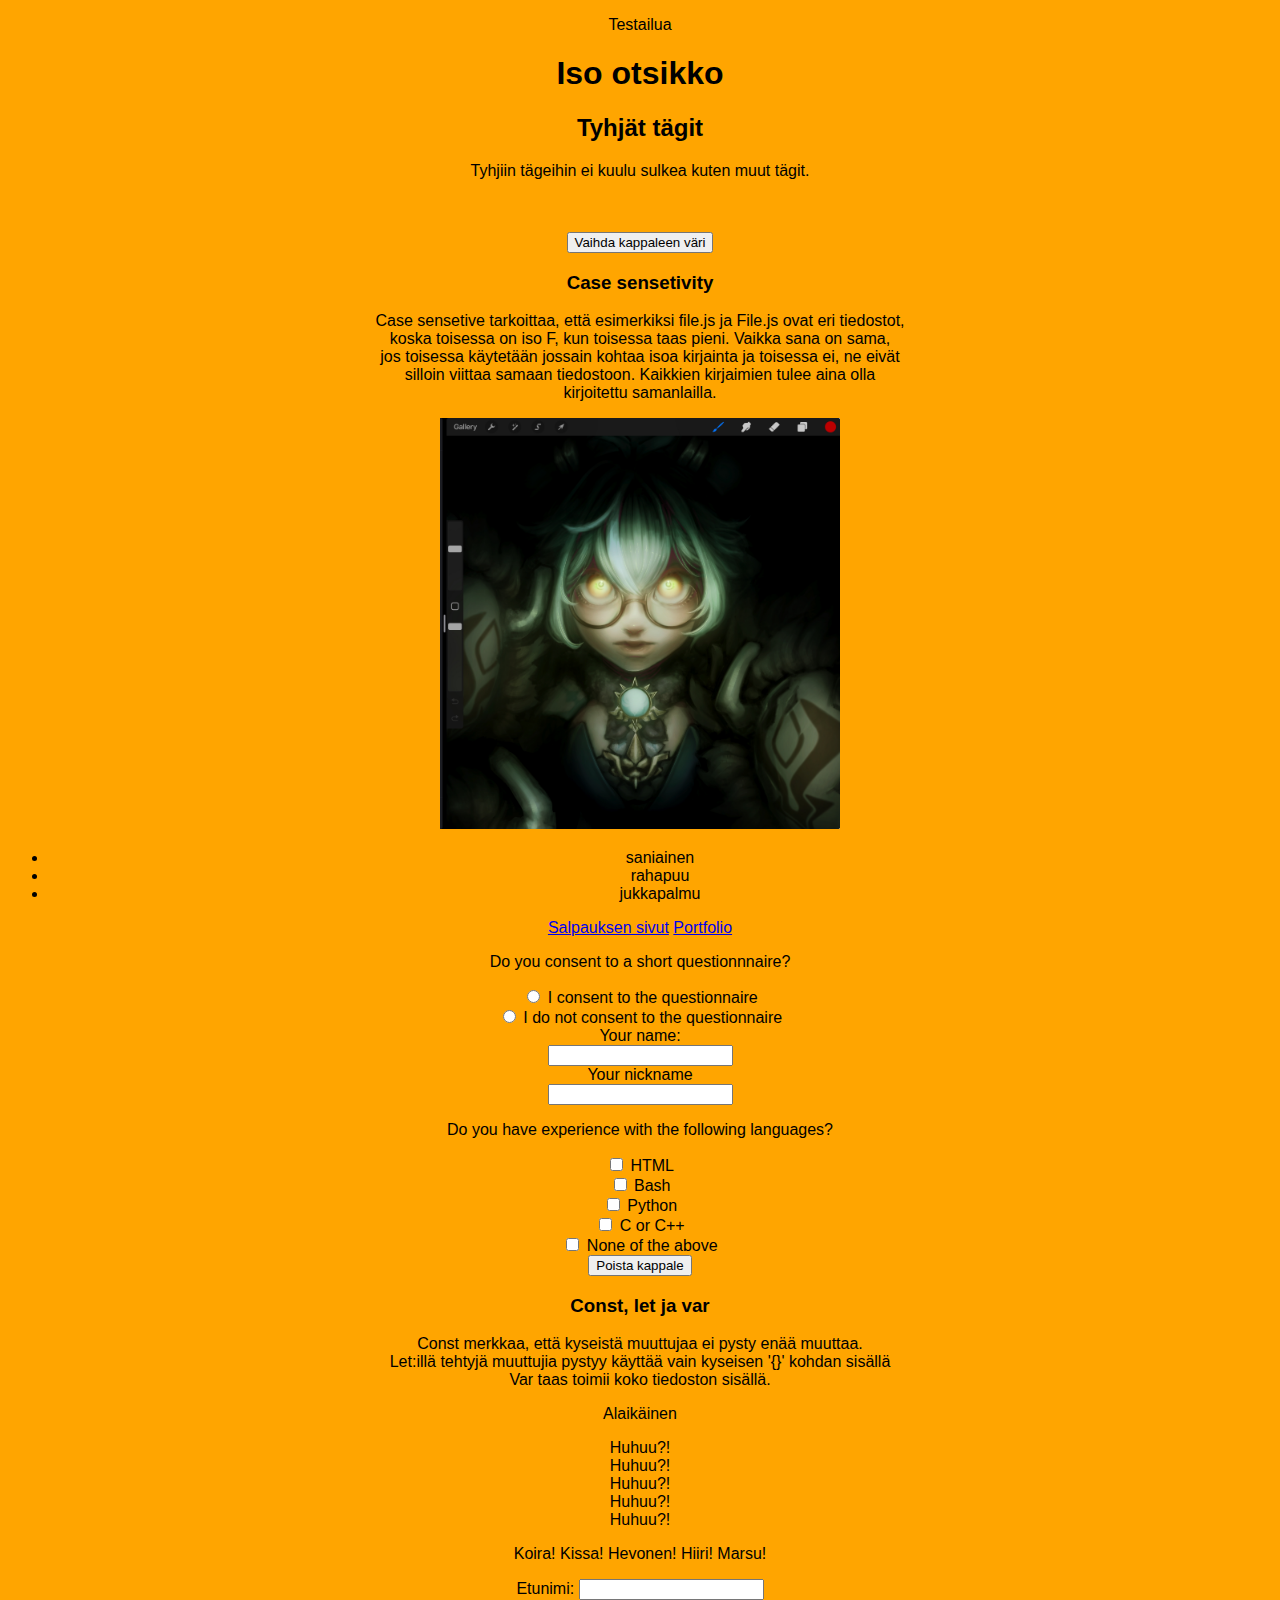
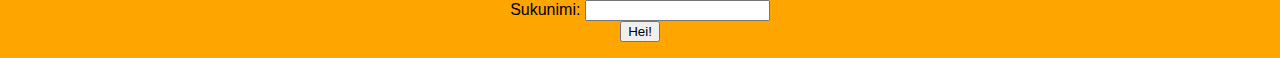
<file: index.html>
<!DOCTYPE html>
    <html>
        <head>
            <link rel="stylesheet" type="text/css" href="./muotoilu.css">
            <!-- <script type="JavaScript/text" src="nappula.js"></script> -->
            <title>Otsikko</title>
        </head>

        <body>
                <p>Testailua</p>
            </div>
            <h1>Iso otsikko</h1>
            <h2>Tyhjät tägit</h2>
            <p>Tyhjiin tägeihin ei kuulu sulkea kuten muut tägit.</p><br>
            <br>
            <form>
            <input type="button" id="ruskee" name="ruskee" value="Vaihda kappaleen väri" onclick="värinvaihto()"><br>
            </form>
            <script>
            function värinvaihto() {
                document.getElementById("para").style.color = "brown";
                }
            </script>
            <h3>Case sensetivity</h3>
            <p id="para">Case sensetive tarkoittaa, että esimerkiksi file.js ja File.js
                ovat eri tiedostot,<br> koska toisessa on iso F, kun toisessa taas pieni.
                Vaikka sana on sama,<br> jos toisessa käytetään jossain kohtaa isoa kirjainta
                ja toisessa ei, ne eivät<br> silloin viittaa samaan tiedostoon. Kaikkien kirjaimien
                tulee aina olla<br> kirjoitettu samanlailla.
            </p>

            <img src="sucrose.jpg" alt="Mun piirrustus :>" style="width:400px; height:auto;">
            <ul>
                <li>saniainen</li>
                <li>rahapuu</li>
                <li>jukkapalmu</li>
            </ul>
                <a href="https://www.salpaus.fi/">Salpauksen sivut</a>
                <a href="https://github.com/Inka302/Salpaus/blob/main/portfolio.html">Portfolio</a>
                
                <p>Do you consent to a short questionnnaire?</p>
                <form>
                    <input type="radio" id="yes" name="agree" value="HTML">
                    <label for="yes">I consent to the questionnaire</label><br>
                    <input type="radio" id="no" name="disagree" value="HTML">
                    <label for="no">I do not consent to the questionnaire</label><br>
                </form>
                <form>
                    <label for="name">Your name:</label><br>
                    <input type="text" id="name" name="name"><br>
                    <label for="nickname">Your nickname</label><br>
                    <input type="text" id="nickname" name="nickname">
                </form>
                <p>Do you have experience with the following languages?</p>
                <form>
                    <input type="checkbox" id="html" name="html" value="html">
                    <label for="html">HTML</label><br>
                    <input type="checkbox" id="bash" name="bash" value="bash">
                    <label for="bash">Bash</label><br>
                    <input type="checkbox" id="python" name="python" value="python">
                    <label for="python">Python</label><br>
                    <input type="checkbox" id="c" name="c" value="c">
                    <label for="c">C or C++</label><br>
                    <input type="checkbox" id="none" name="none" value="none">
                    <label for="none">None of the above</label><br>
                </form>
                <form>
                    <input type="button" id="poista" name="poista" value="Poista kappale" onclick="poistaP()"><br>
                </form>
                <script>
                  function poistaP() {
                    document.getElementById("para").style.display = "none";
                  }
                </script>
                <h3>Const, let ja var</h3>
                  <p> Const merkkaa, että kyseistä muuttujaa ei pysty enää muuttaa.<br>
                    Let:illä tehtyjä muuttujia pystyy käyttää vain kyseisen '{}' kohdan sisällä<br>
                    Var taas toimii koko tiedoston sisällä.<br> 
                  </p>
             <p id="arvo"></p>
                <script>
                    let luku = 17;
                    if (luku < 18) {
                        document.getElementById("arvo").innerHTML = "Alaikäinen";
                    } else {
                        document.getElementById("arvo").innerHTML = "Täysi-ikäinen";
                    }
                </script>
            <p id="looppi"></p>
                <script>
                let output = "";
                for(let i = 0; i < 5; i++) {
                  output += "Huhuu?!<br>";
                }
                document.getElementById("looppi").innerHTML = output;
                </script>
               <p id="lista"></p>
                <script>
                let eläin = ["Koira", "Kissa", "Hevonen", "Hiiri", "Marsu"];
                for(let i = 0; i < eläin.length; i++) {
                  eläin[i] += "!";
                }
                document.getElementById("lista").innerHTML = eläin.join(" ");
                </script>
                            <label for="etunimi">Etunimi:</label>
                <input type="text" id="etunimi" name="etunimi"><br>
                <label for="sukunimi">Sukunimi:</label>
                <input type="text" id="sukunimi" name="sukunimi"><br>
                <button onclick="heiNappula()">Hei!</button>
                <p id="hei"></p>
                <script>
                function heiNimi(etunimi, sukunimi) {
                  return "Hei " + etunimi + " " + sukunimi + "!";
                }
                function heiNappula() {
                  const etunimi = document.getElementById("etunimi").value;
                  const sukunimi = document.getElementById("sukunimi").value;
                  document.getElementById("hei").innerHTML = heiNimi(etunimi, sukunimi);
                }
                </script>
        </body>
        
    </html>
</file>
<file: muotoilu.css>
body {
    background-color: orange;
    text-align: center;
    font-family: Arial, Arial, Helvetica, sans-serif;
    font-size: medium;
}

a:hover {
    border-radius: 30px;
}

.dDiv {
    border: 5px outset green;
    background-color: dark blue;
    color: white;
    text-align: center;
    padding: 10px;
    margin: 20px;
}
</file>
